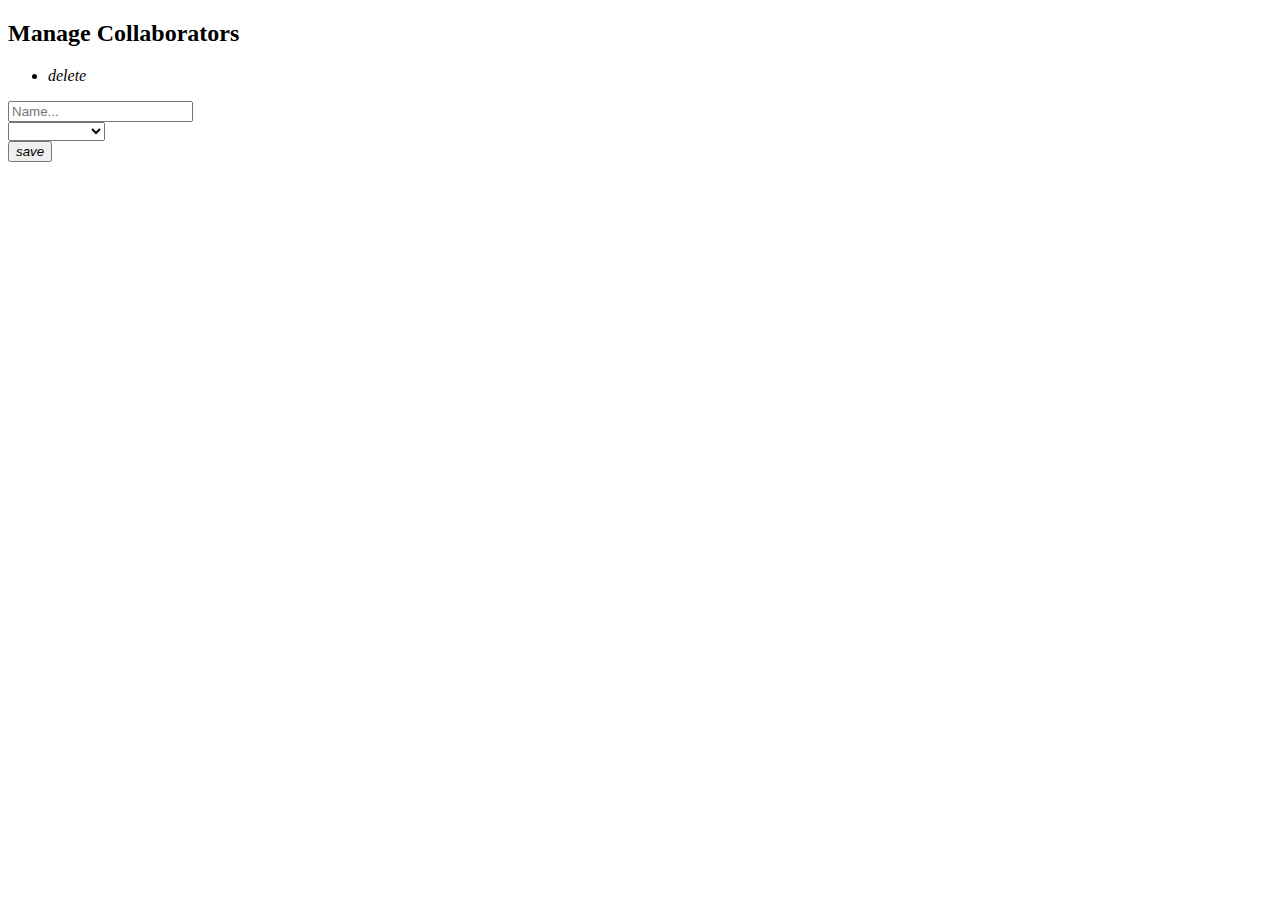
<file: src/main/resources/templates/collaborator/index.html>
<!DOCTYPE html>
<html lang="en" xmlns:th="http://www.thymeleaf.org">
<head th:replace="layout :: head"></head>

<body>
<header th:replace="layout :: header"></header>
<nav th:replace="layout :: nav"></nav>

<section>
    <div th:replace="layout :: flash"></div>
    <div class="container wrapper">
        <form th:action="@{${action}}" method="post">
            <h2>Manage Collaborators</h2>
            <ul class="checkbox-list">
                <li class="collaborator-list" th:each="coll : ${collaborators}">
                    <div class="collaborator">
                        <a th:href="@{|/collaborators/${coll.id}|}">
                            <span class="primary" th:text="${coll.name}"></span>
                            <span class="secondary"
                                  th:text="${coll.role} == null ? 'No role assigned' : ${coll.role.name}"></span>
                        </a>
                    </div>
                    <a class="button button-delete" th:href="@{|collaborators/${coll.id}/delete|}">
                        <i class="material-icons md-18">delete</i>
                    </a>
                </li>
            </ul>
            <div class="actions add-new-collaborator" th:object="${collaborator}">
                <input th:field="*{id}" type="hidden"/>
                <input th:field="*{name}" type="text" th:classappend="${#fields.hasErrors('name')} ? 'error' : '' "
                       placeholder="Name..."/>
                <div class="custom-select">
                    <span class="dropdown-arrow"></span>
                    <select th:field="*{role.id}" th:classappend="${#fields.hasErrors('role')} ? 'error' : '' ">
                        <option value="" disabled="disabled">Select a role</option>
                        <option th:each="role : ${allRoles}" th:value="${role.id}" th:text="${role.name}"></option>
                    </select>
                </div>
                <button class="button button-add" type="submit"><i class="material-icons">save</i></button>
                <div class="error-message" th:if="${#fields.hasErrors('name')}" th:errors="*{name}"></div>
                <div class="error-message" th:if="${#fields.hasErrors('role')}" th:errors="*{role}"></div>
            </div>
        </form>
    </div>
</section>

</body>

</html>
</file>
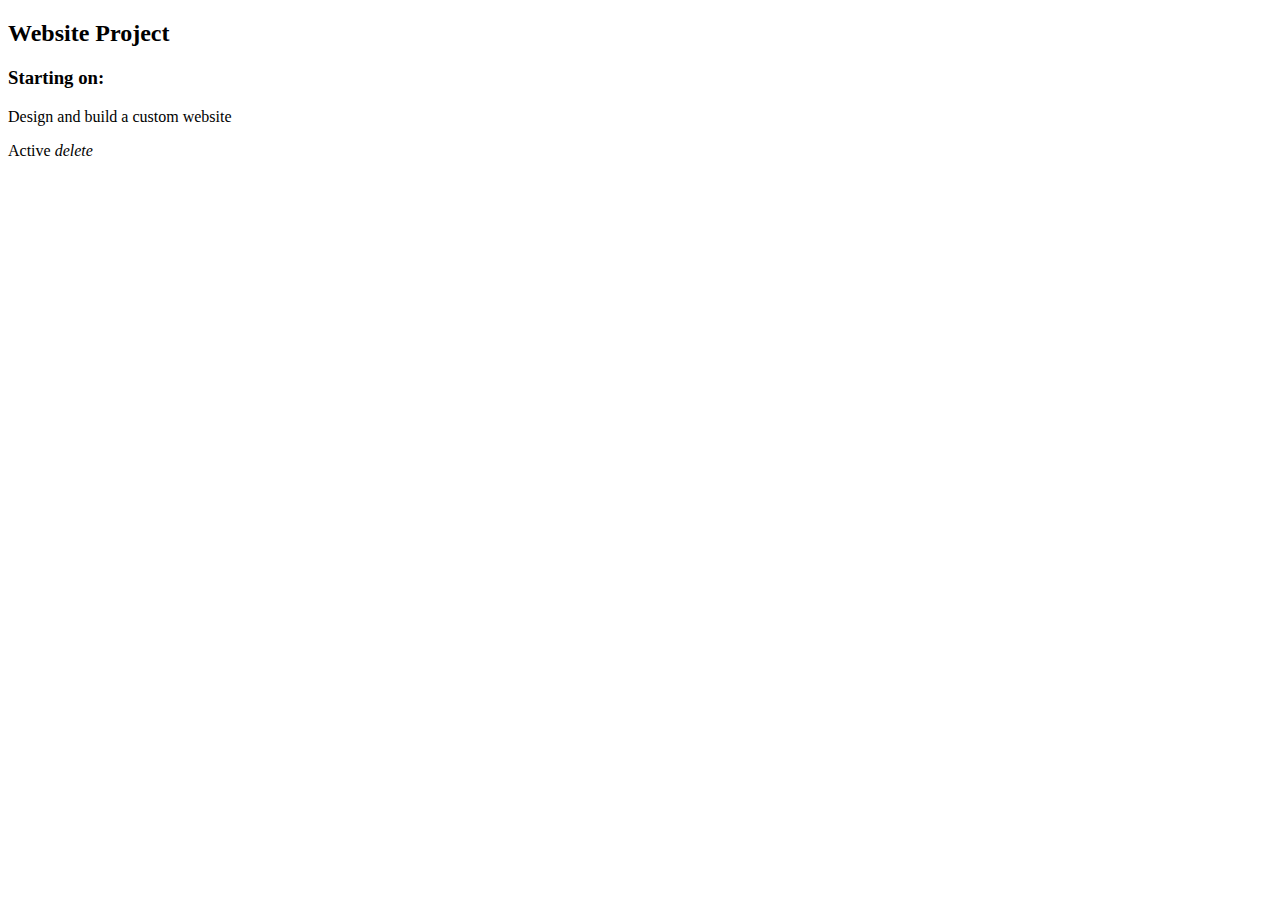
<file: src/main/resources/templates/project/index.html>
<!DOCTYPE html>
<html lang="en" xmlns:th="http://www.thymeleaf.org">
<head th:replace="layout :: head"></head>

<body>
<header th:replace="layout :: header"></header>
<nav th:replace="layout :: nav"></nav>

<section>
    <div th:replace="layout :: flash"></div>
    <div class="container wrapper">
        <div class="project-list">
            <div class="project" th:each="project : ${projects}">
                <h2><a th:href="@{|/projects/${project.id}|}" th:text="${project.name}">Website Project</a></h2>
                <h3>Starting on: <span th:text="${#temporals.format(project.startDate, 'dd MMM yyyy')}"></span></h3>
                <p th:text="${project.description}">Design and build a custom website</p>
                <span class="tag" th:text="${project.status.name}"
                      th:classappend="${project.status.state}">Active</span>
                <a class="button button-delete" th:href="@{|/projects/${project.id}/delete|}">
                    <i class="material-icons md-18">delete</i>
                </a>
            </div>
        </div>
    </div>
</section>

</body>

</html>
</file>
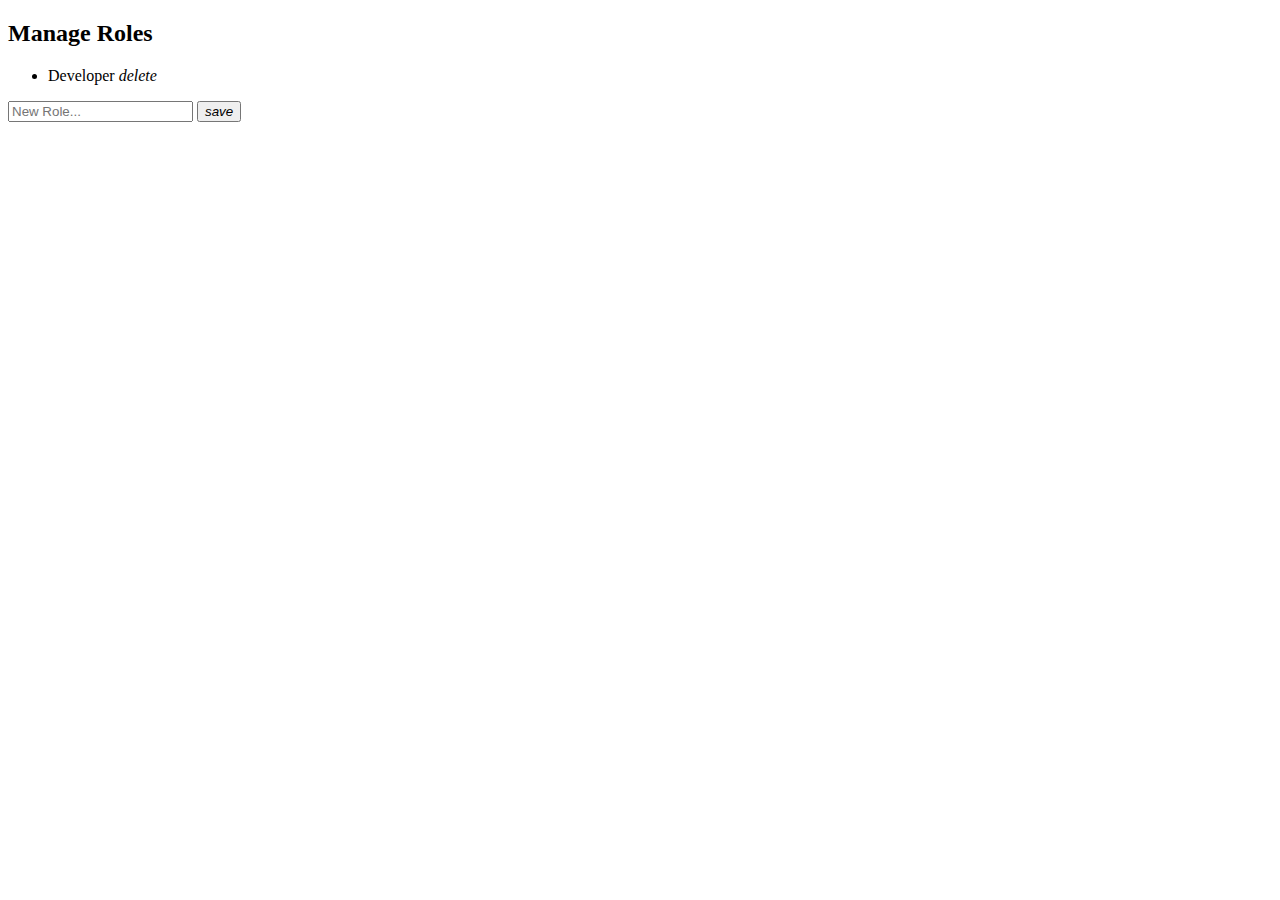
<file: src/main/resources/templates/role/index.html>
<!DOCTYPE html>
<html lang="en" xmlns:th="http://www.thymeleaf.org">
<head th:replace="layout :: head"></head>

<body>
<header th:replace="layout :: header"></header>
<nav th:replace="layout :: nav"></nav>

<section>
    <div th:replace="layout :: flash"></div>
    <div class="container wrapper">
        <form th:action="@{${action}}" th:object="${role}" method="post">
            <h2>Manage Roles</h2>
            <div>
                <ul class="checkbox-list">
                    <li th:each="roleItem : ${roles}">
                        <a class="element" th:href="@{|/roles/${roleItem.id}|}"><span class="primary"
                                                                                      th:text="${roleItem.name}">Developer</span></a>
                        <a class="button button-roledelete" th:href="@{|/roles/${roleItem.id}/delete|}">
                            <i class="material-icons md-18">delete</i>
                        </a>
                    </li>
                </ul>
            </div>
            <div class="actions add-new-role">
                <input type="hidden" th:field="*{id}"/>
                <input type="text" th:field="*{name}" th:classappend="${#fields.hasErrors('name')} ? 'error' : '' "
                       placeholder="New Role..."/>
                <button class="button button-add" type="submit"><i class="material-icons">save</i></button>
                <div class="error-message" th:if="${#fields.hasErrors('name')}" th:errors="*{name}"></div>
            </div>

        </form>
    </div>
</section>

</body>

</html>
</file>
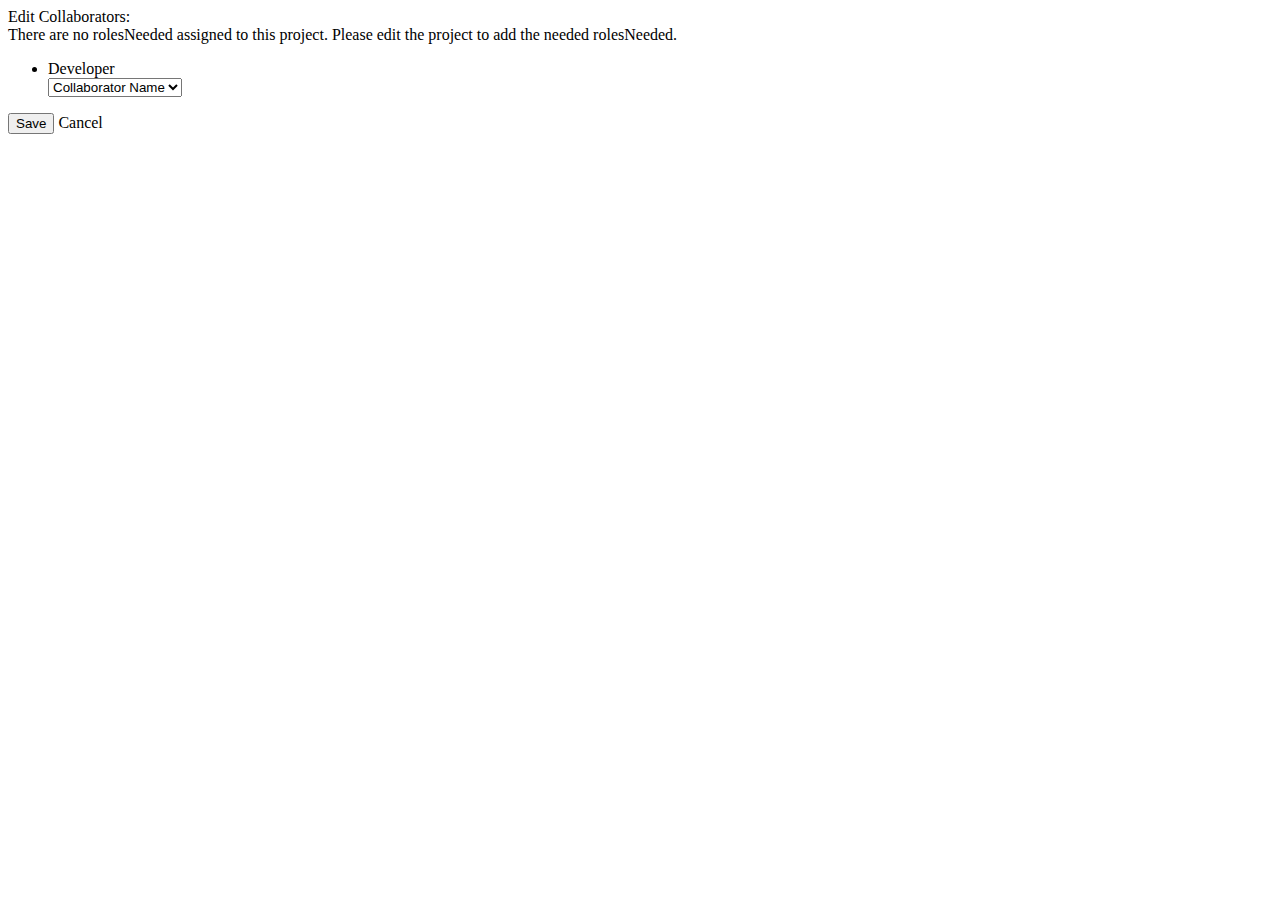
<file: src/main/resources/templates/project/collaborators.html>
<!DOCTYPE html>
<html lang="en" xmlns:th="http://www.thymeleaf.org">
<head th:replace="layout :: head"></head>

<body>
<header th:replace="layout :: header"></header>
<nav th:replace="layout :: nav"></nav>

<section>
    <div th:replace="layout :: flash"></div>
    <div class="container wrapper">
        <form th:action="@{/projects/save}" method="post" th:object="${project}">
            <input type="hidden" th:field="*{id}"/>
            <input type="hidden" th:field="*{startDate}"/>
            <input type="hidden" th:field="*{description}"/>
            <input type="hidden" th:field="*{name}"/>
            <input type="hidden" th:field="*{status}"/>
            <label>Edit Collaborators: <span th:text="*{name}"></span></label>
            <div th:if="*{rolesNeeded.isEmpty()}">There are no rolesNeeded assigned to this project. Please edit the
                project to add
                the needed rolesNeeded.
            </div>
            <ul class="checkbox-list">
                <li th:each="role : *{rolesNeeded}">
                    <span class="primary" th:text="${role.name}">Developer</span>
                    <input type="hidden" th:field="*{rolesNeeded[__${roleStat.index}__].id}" th:value="${role.id}"/>
                    <div class="custom-select">
                        <span class="dropdown-arrow"></span>
                        <select th:field="*{collaborators}">
                            <option th:each="collaborator : ${role.collaborators}" th:value="${collaborator.id}"
                                    th:text="${collaborator.name}">Collaborator Name
                            </option>
                        </select>
                    </div>
                </li>
            </ul>
            <div class="actions">
                <input type="submit" value="Save" class="button">
                <a th:href="@{|/projects/*{id}|}" class="button button-secondary">Cancel</a>
            </div>
        </form>
    </div>
</section>

</body>

</html>
</file>
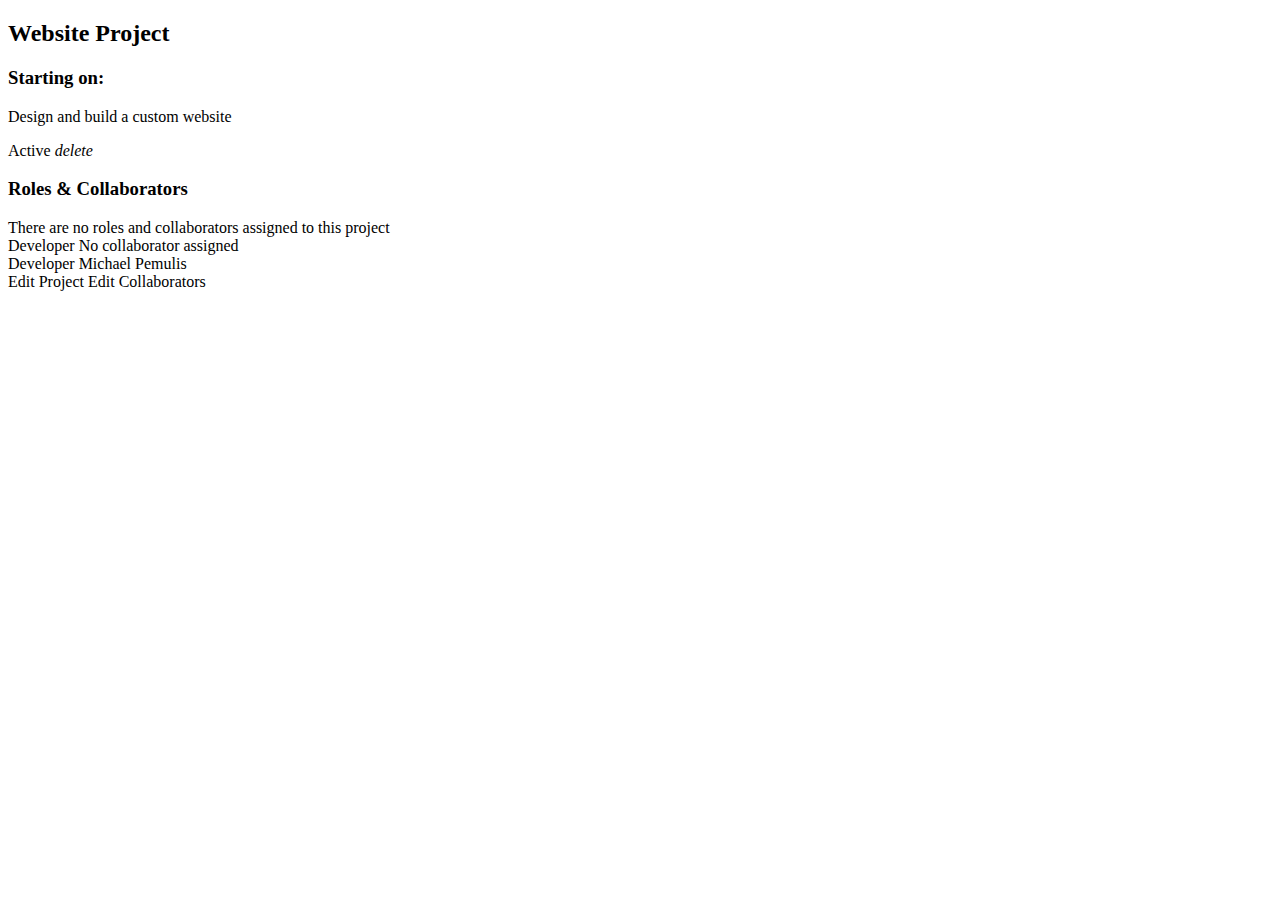
<file: src/main/resources/templates/project/details.html>
<!DOCTYPE html>
<html lang="en" xmlns:th="http://www.thymeleaf.org">
<head th:replace="layout :: head"></head>

<body>
<header th:replace="layout :: header"></header>
<nav th:replace="layout :: nav"></nav>

<section>
    <div th:replace="layout :: flash"></div>
    <div class="container wrapper">
        <div class="project-list single" th:object="${project}">
            <div class="project">
                <h2 th:text="*{name}">Website Project</h2>
                <h3>Starting on: <span th:text="*{#temporals.format(startDate, 'dd MMM yyyy')}"></span></h3>
                <p th:text="*{description}">Design and build a custom website</p>
                <span class="tag" th:text="*{status.name}" th:classappend="*{status.state}">Active</span>
                <a class="button button-delete" th:href="@{|/projects/${project.id}/delete|}">
                    <i class="material-icons md-18">delete</i>
                </a>
            </div>
            <div class="roles-collaborators">
                <h3>Roles &amp; Collaborators</h3>
                <div class="list-item" th:if="*{rolesNeeded.isEmpty()}">There are no roles and collaborators assigned to
                    this
                    project
                </div>
                <div class="list-item" th:each="role : *{emptyRoles}">
                    <span class="primary" th:text="${role.name}">Developer</span>
                    <span class="secondary">No collaborator assigned</span>
                </div>
                <div class="list-item" th:each="collaborator : *{collaborators}">
                    <span class="primary" th:if="${collaborator.role} != null" th:text="${collaborator.role.name}">Developer</span>
                    <span class="secondary" th:text="${collaborator.name}">Michael Pemulis</span>
                </div>
            </div>
            <div class="actions">
                <a class="button" th:href="@{|/projects/*{id}/edit|}">Edit Project</a>
                <a class="button" th:href="@{|/projects/*{id}/collaborators|}">Edit Collaborators</a>
            </div>
        </div>
    </div>
</section>

</body>

</html>
</file>
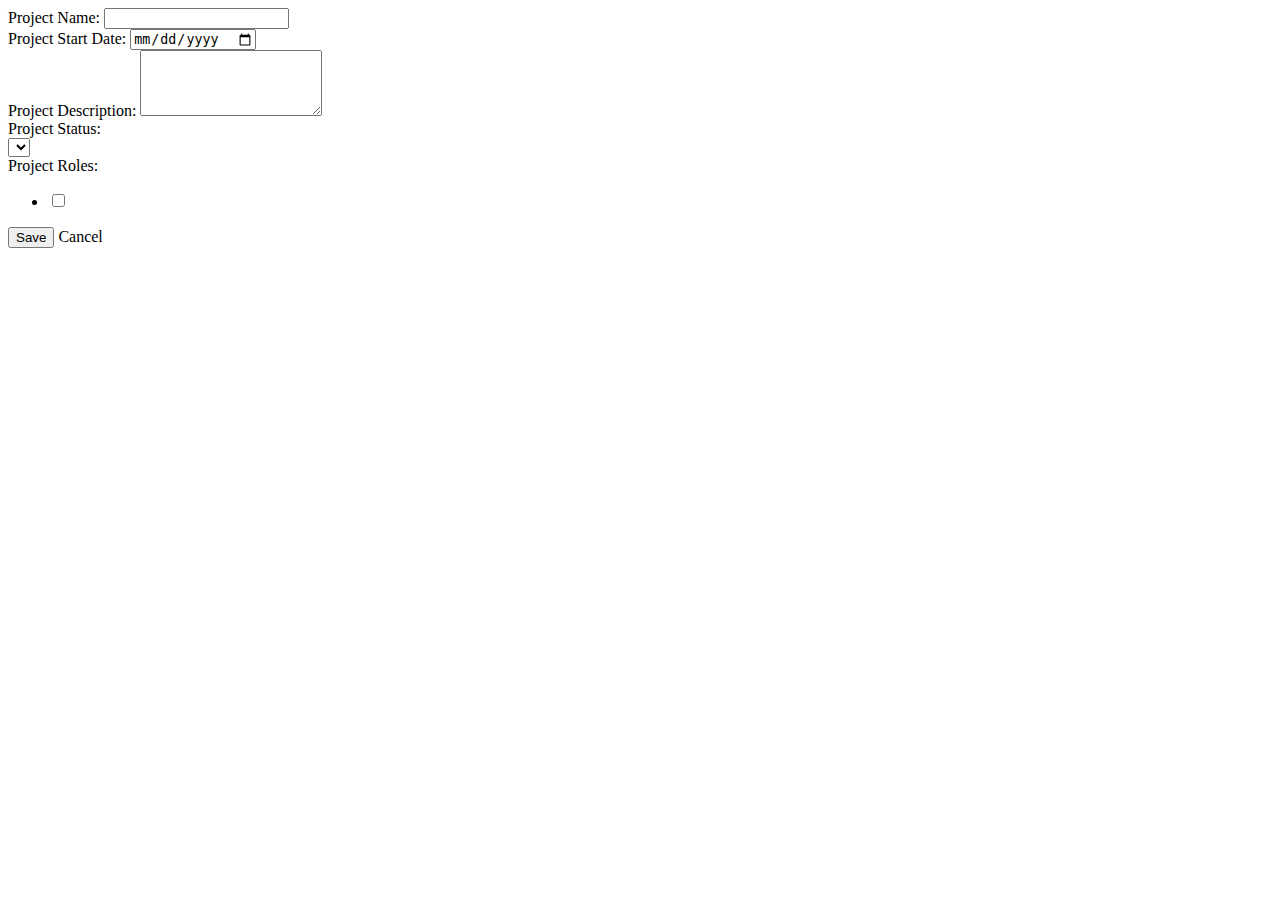
<file: src/main/resources/templates/project/form.html>
<!DOCTYPE html>
<html lang="en" xmlns:th="http://www.thymeleaf.org">
<head th:replace="layout :: head"></head>

<body>
<header th:replace="layout :: header"></header>
<nav th:replace="layout :: nav"></nav>

<section>
    <div th:replace="layout :: flash"></div>
    <div class="container wrapper">
        <form th:action="@{${action}}" method="post" th:object="${project}">
            <input type="hidden" th:field="*{id}"/>
            <ul style="display: none">
                <li th:each="collaborator, stat: *{collaborators}">
                    <input type="hidden" th:field="*{collaborators[__${stat.index}__].id}"
                           th:value="${collaborator.id}"/>
                </li>
            </ul>
            <div class="form-block">
                <label for="project_name"> Project Name:</label>
                <input type="text" id="project_name" th:field="*{name}"
                       th:classappend="${#fields.hasErrors('name')} ? 'error' : '' "/>
                <div class="error-message" th:if="${#fields.hasErrors('name')}" th:errors="*{name}"></div>
            </div>
            <div class="form-block">
                <label for="project_start">Project Start Date:</label>
                <input type="date" id="project_start" th:field="*{startDate}"
                       th:classappend="${#fields.hasErrors('startDate')} ? 'error' : '' "/>
                <div class="error-message" th:if="${#fields.hasErrors('startDate')}" th:errors="*{startDate}"></div>
            </div>
            <div class="form-block">
                <label for="project_description">Project Description:</label>
                <textarea rows="4" id="project_description" th:field="*{description}"
                          th:classappend="${#fields.hasErrors('description')} ? 'error' : '' "></textarea>
                <div class="error-message" th:if="${#fields.hasErrors('description')}" th:errors="*{description}"></div>
            </div>
            <div class="form-block">
                <label for="project_status">Project Status:</label>
                <div class="custom-select">
                    <span class="dropdown-arrow"></span>
                    <select id="project_status" th:field="*{status}"
                            th:classappend="${#fields.hasErrors('status')} ? 'error' : '' ">
                        <option th:each="status : ${allStatus}" th:value="${status}" th:text="${status.name}"></option>
                    </select>
                    <div class="error-message" th:if="${#fields.hasErrors('status')}" th:errors="*{status}"></div>
                </div>
            </div>
            <div class="form-block">
                <label>Project Roles:</label>
                <ul class="checkbox-list">
                    <li th:each="role : ${allRoles}">
                        <input type="checkbox" th:field="*{rolesNeeded}" th:value="${role.id}"
                               th:classappend="${#fields.hasErrors('rolesNeeded')} ? 'error' : '' "/>
                        <span th:text="${role.name}"></span>
                    </li>
                </ul>
                <div class="error-message" th:if="${#fields.hasErrors('rolesNeeded')}" th:errors="*{rolesNeeded}"></div>
            </div>
            <div class="actions">
                <button type="submit" value="Save" class="button">Save</button>
                <a th:href="@{/}" class="button button-secondary">Cancel</a>
            </div>
        </form>
    </div>
</section>

</body>

</html>
</file>
